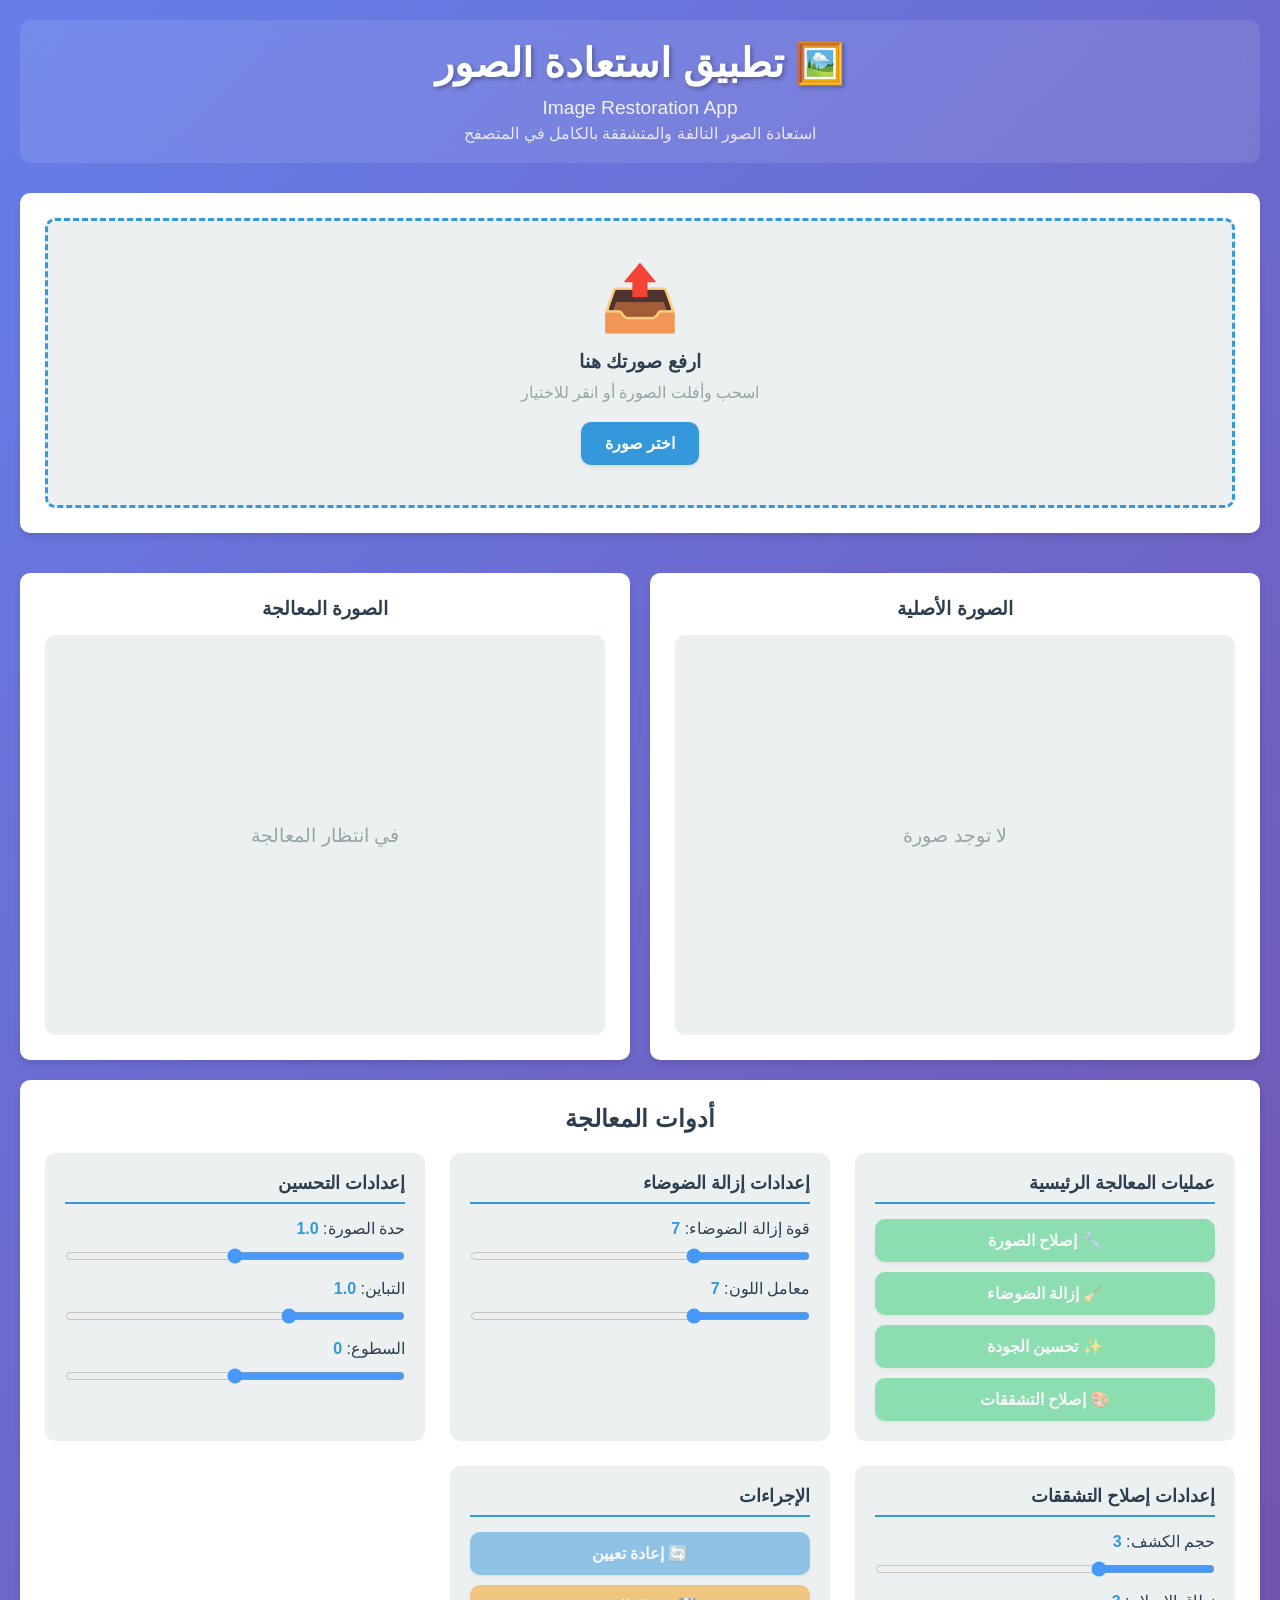
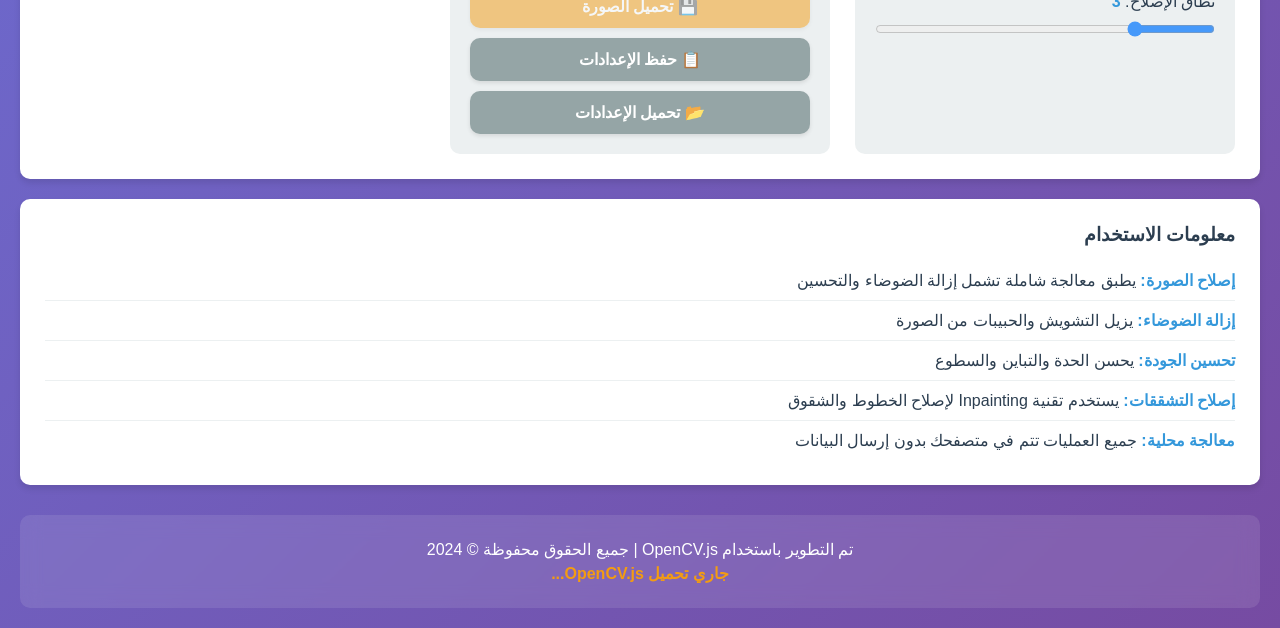
<file: index.html>
<!DOCTYPE html>
<html lang="ar" dir="rtl">
<head>
    <meta charset="UTF-8">
    <meta name="viewport" content="width=device-width, initial-scale=1.0">
    <title>تطبيق استعادة الصور - Image Restoration</title>
    <link rel="stylesheet" href="styles.css">
</head>
<body>
    <div class="container">
        <header>
            <h1>🖼️ تطبيق استعادة الصور</h1>
            <p class="subtitle">Image Restoration App</p>
            <p class="description">استعادة الصور التالفة والمتشققة بالكامل في المتصفح</p>
        </header>

        <div class="main-content">
            <!-- Upload Section -->
            <div class="upload-section card">
                <div class="upload-area" id="uploadArea">
                    <div class="upload-icon">📤</div>
                    <h3>ارفع صورتك هنا</h3>
                    <p>اسحب وأفلت الصورة أو انقر للاختيار</p>
                    <input type="file" id="imageInput" accept="image/*" hidden>
                    <button class="btn btn-primary" onclick="document.getElementById('imageInput').click()">
                        اختر صورة
                    </button>
                </div>
            </div>

            <!-- Image Preview Section -->
            <div class="preview-section">
                <div class="image-container card">
                    <h3>الصورة الأصلية</h3>
                    <div class="canvas-wrapper">
                        <canvas id="originalCanvas"></canvas>
                        <div class="placeholder" id="originalPlaceholder">
                            <span>لا توجد صورة</span>
                        </div>
                    </div>
                </div>

                <div class="image-container card">
                    <h3>الصورة المعالجة</h3>
                    <div class="canvas-wrapper">
                        <canvas id="processedCanvas"></canvas>
                        <div class="placeholder" id="processedPlaceholder">
                            <span>في انتظار المعالجة</span>
                        </div>
                    </div>
                </div>
            </div>

            <!-- Controls Section -->
            <div class="controls-section card">
                <h3>أدوات المعالجة</h3>
                
                <div class="controls-grid">
                    <!-- Main Processing Buttons -->
                    <div class="control-group">
                        <h4>عمليات المعالجة الرئيسية</h4>
                        <div class="button-group">
                            <button class="btn btn-success" id="restoreBtn" disabled>
                                🔧 إصلاح الصورة
                            </button>
                            <button class="btn btn-success" id="denoiseBtn" disabled>
                                🧹 إزالة الضوضاء
                            </button>
                            <button class="btn btn-success" id="enhanceBtn" disabled>
                                ✨ تحسين الجودة
                            </button>
                            <button class="btn btn-success" id="inpaintBtn" disabled>
                                🎨 إصلاح التشققات
                            </button>
                        </div>
                    </div>

                    <!-- Denoising Parameters -->
                    <div class="control-group">
                        <h4>إعدادات إزالة الضوضاء</h4>
                        <div class="slider-control">
                            <label for="denoiseStrength">قوة إزالة الضوضاء: <span id="denoiseValue">7</span></label>
                            <input type="range" id="denoiseStrength" min="3" max="15" value="7" step="2">
                        </div>
                        <div class="slider-control">
                            <label for="denoiseColor">معامل اللون: <span id="denoiseColorValue">7</span></label>
                            <input type="range" id="denoiseColor" min="3" max="15" value="7" step="2">
                        </div>
                    </div>

                    <!-- Enhancement Parameters -->
                    <div class="control-group">
                        <h4>إعدادات التحسين</h4>
                        <div class="slider-control">
                            <label for="sharpenAmount">حدة الصورة: <span id="sharpenValue">1.0</span></label>
                            <input type="range" id="sharpenAmount" min="0" max="2" value="1.0" step="0.1">
                        </div>
                        <div class="slider-control">
                            <label for="contrastAmount">التباين: <span id="contrastValue">1.0</span></label>
                            <input type="range" id="contrastAmount" min="0.5" max="2" value="1.0" step="0.1">
                        </div>
                        <div class="slider-control">
                            <label for="brightnessAmount">السطوع: <span id="brightnessValue">0</span></label>
                            <input type="range" id="brightnessAmount" min="-50" max="50" value="0" step="5">
                        </div>
                    </div>

                    <!-- Crack Repair Parameters -->
                    <div class="control-group">
                        <h4>إعدادات إصلاح التشققات</h4>
                        <div class="slider-control">
                            <label for="morphSize">حجم الكشف: <span id="morphSizeValue">3</span></label>
                            <input type="range" id="morphSize" min="1" max="7" value="3" step="2">
                        </div>
                        <div class="slider-control">
                            <label for="inpaintRadius">نطاق الإصلاح: <span id="inpaintRadiusValue">3</span></label>
                            <input type="range" id="inpaintRadius" min="1" max="10" value="3" step="1">
                        </div>
                    </div>

                    <!-- Action Buttons -->
                    <div class="control-group">
                        <h4>الإجراءات</h4>
                        <div class="button-group">
                            <button class="btn btn-primary" id="resetBtn" disabled>
                                🔄 إعادة تعيين
                            </button>
                            <button class="btn btn-warning" id="downloadBtn" disabled>
                                💾 تحميل الصورة
                            </button>
                            <button class="btn btn-secondary" id="saveSettingsBtn">
                                📋 حفظ الإعدادات
                            </button>
                            <button class="btn btn-secondary" id="loadSettingsBtn">
                                📂 تحميل الإعدادات
                            </button>
                        </div>
                    </div>
                </div>
            </div>

            <!-- Progress Section -->
            <div class="progress-section card" id="progressSection" style="display: none;">
                <div class="progress-content">
                    <div class="spinner"></div>
                    <p id="progressText">جاري المعالجة...</p>
                </div>
            </div>

            <!-- Info Section -->
            <div class="info-section card">
                <h3>معلومات الاستخدام</h3>
                <ul>
                    <li><strong>إصلاح الصورة:</strong> يطبق معالجة شاملة تشمل إزالة الضوضاء والتحسين</li>
                    <li><strong>إزالة الضوضاء:</strong> يزيل التشويش والحبيبات من الصورة</li>
                    <li><strong>تحسين الجودة:</strong> يحسن الحدة والتباين والسطوع</li>
                    <li><strong>إصلاح التشققات:</strong> يستخدم تقنية Inpainting لإصلاح الخطوط والشقوق</li>
                    <li><strong>معالجة محلية:</strong> جميع العمليات تتم في متصفحك بدون إرسال البيانات</li>
                </ul>
            </div>
        </div>

        <footer>
            <p>تم التطوير باستخدام OpenCV.js | جميع الحقوق محفوظة © 2024</p>
            <p id="opencvStatus">جاري تحميل OpenCV.js...</p>
        </footer>
    </div>

    <!-- Load OpenCV.js -->
    <script async src="https://docs.opencv.org/4.8.0/opencv.js" onload="onOpenCvReady()"></script>
    <script src="app.js"></script>
</body>
</html>
</file>
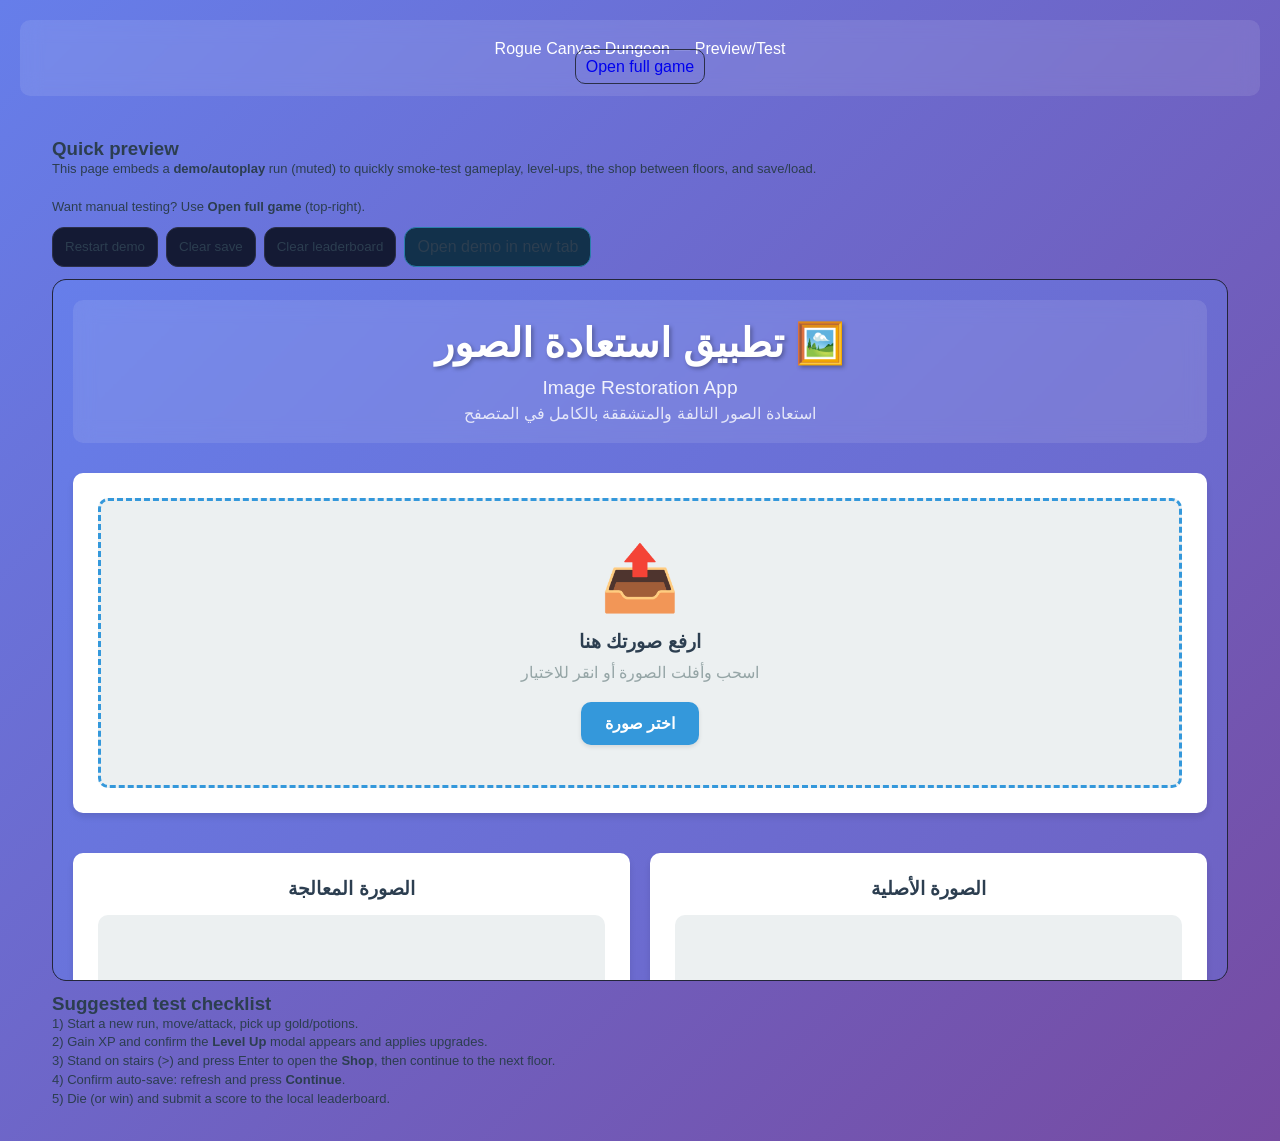
<file: preview.html>
<!doctype html>
<html lang="en">
<head>
  <meta charset="utf-8" />
  <meta name="viewport" content="width=device-width, initial-scale=1" />
  <title>Rogue Canvas Dungeon — Preview/Test</title>
  <link rel="stylesheet" href="styles.css" />
  <style>
    main{ width:min(1200px,100%); margin:0 auto; padding:12px; display:flex; flex-direction:column; gap:12px; }
    .previewActions{ display:flex; gap:8px; flex-wrap:wrap; }
    .previewActions button, .previewActions a{ padding:10px 12px; border-radius:12px; border:1px solid #2b2f48; background:#141a34; color:var(--text); text-decoration:none; display:inline-flex; align-items:center; }
    .previewActions a{ background:#12314b; border-color:#2a7faa; }
    iframe{ width:100%; height:min(860px, 78vh); border:1px solid #23263a; border-radius:14px; background:#0b0d16; }
  </style>
</head>
<body>
  <div id="app">
    <header>
      <div class="title">Rogue Canvas Dungeon — Preview/Test</div>
      <div class="top-actions">
        <a href="index.html" style="padding:8px 10px; border:1px solid #2b2f48; border-radius:10px; text-decoration:none">Open full game</a>
      </div>
    </header>

    <main>
      <section class="panelBlock">
        <h3>Quick preview</h3>
        <div style="color:var(--muted); font-size:13px; line-height:1.45">
          This page embeds a <b>demo/autoplay</b> run (muted) to quickly smoke-test gameplay, level-ups, the shop between floors, and save/load.
          <br/><br/>
          Want manual testing? Use <b>Open full game</b> (top-right).
        </div>
        <div class="previewActions" style="margin-top:10px">
          <button id="btnRestart" type="button">Restart demo</button>
          <button id="btnClearSave" type="button">Clear save</button>
          <button id="btnClearLeaders" type="button">Clear leaderboard</button>
          <a href="index.html?demo=1" target="_blank" rel="noreferrer">Open demo in new tab</a>
        </div>
      </section>

      <iframe id="frame" title="Game preview" src="index.html?demo=1&mute=1"></iframe>

      <section class="panelBlock">
        <h3>Suggested test checklist</h3>
        <div style="color:var(--muted); font-size:13px; line-height:1.45">
          <div>1) Start a new run, move/attack, pick up gold/potions.</div>
          <div>2) Gain XP and confirm the <b>Level Up</b> modal appears and applies upgrades.</div>
          <div>3) Stand on stairs (>) and press Enter to open the <b>Shop</b>, then continue to the next floor.</div>
          <div>4) Confirm auto-save: refresh and press <b>Continue</b>.</div>
          <div>5) Die (or win) and submit a score to the local leaderboard.</div>
        </div>
      </section>
    </main>
  </div>

  <script>
    const SAVE_KEY = "rcd_save_v1";
    const LEADER_KEY = "rcd_leader_v1";

    const frame = document.getElementById('frame');

    const reloadDemo = () => {
      frame.src = `index.html?demo=1&mute=1&ts=${Date.now()}`;
    };

    document.getElementById('btnRestart').addEventListener('click', () => {
      localStorage.removeItem(SAVE_KEY);
      reloadDemo();
    });

    document.getElementById('btnClearSave').addEventListener('click', () => {
      localStorage.removeItem(SAVE_KEY);
      reloadDemo();
    });

    document.getElementById('btnClearLeaders').addEventListener('click', () => {
      localStorage.removeItem(LEADER_KEY);
      reloadDemo();
    });
  </script>
</body>
</html>
</file>
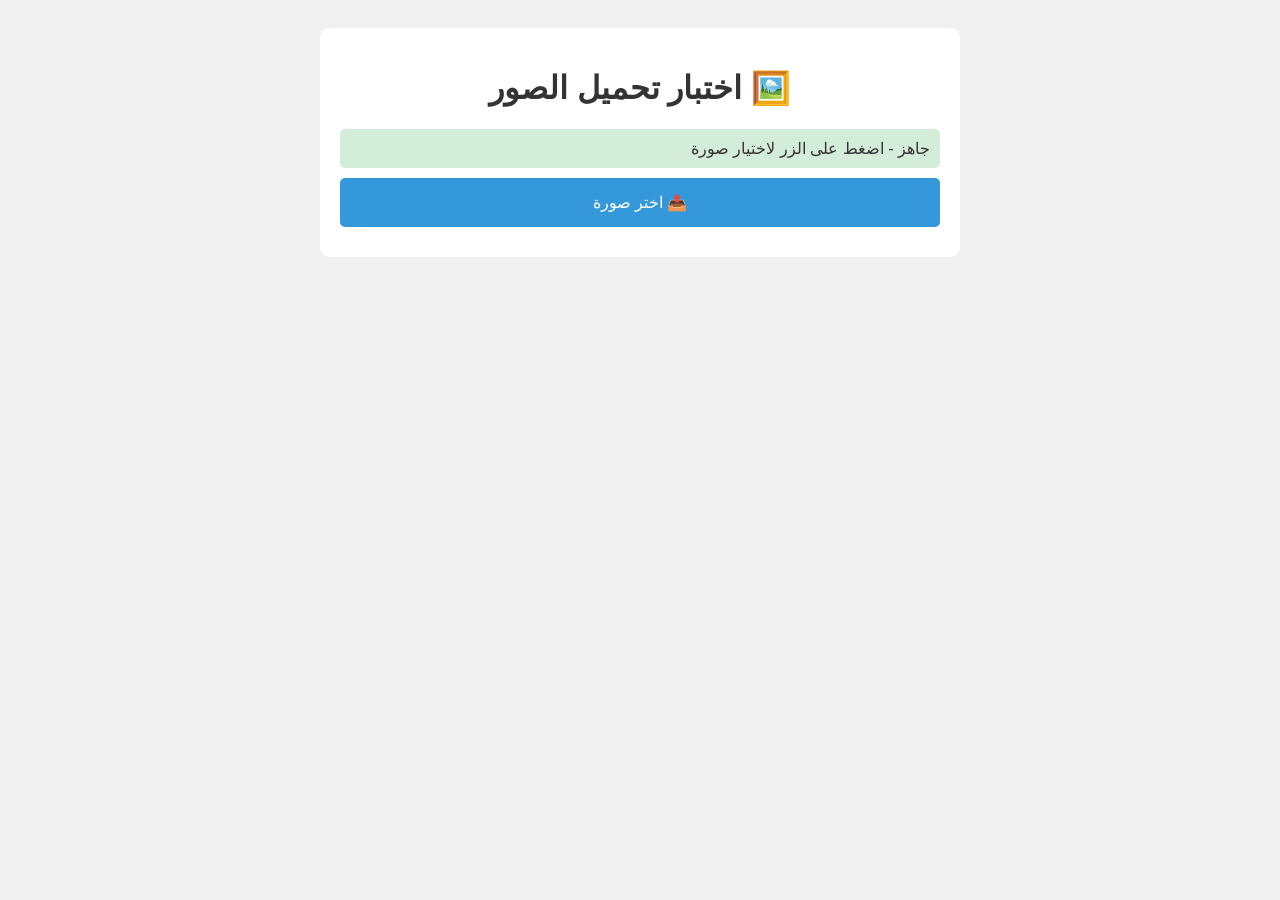
<file: test-simple.html>
<!DOCTYPE html>
<html lang="ar" dir="rtl">
<head>
    <meta charset="UTF-8">
    <meta name="viewport" content="width=device-width, initial-scale=1.0">
    <title>اختبار بسيط - تحميل الصور</title>
    <style>
        body {
            font-family: Arial, sans-serif;
            padding: 20px;
            background: #f0f0f0;
        }
        .container {
            max-width: 600px;
            margin: 0 auto;
            background: white;
            padding: 20px;
            border-radius: 10px;
        }
        h1 {
            text-align: center;
            color: #333;
        }
        .upload-btn {
            display: block;
            width: 100%;
            padding: 15px;
            background: #3498db;
            color: white;
            border: none;
            border-radius: 5px;
            font-size: 16px;
            cursor: pointer;
            margin: 10px 0;
        }
        .status {
            padding: 10px;
            margin: 10px 0;
            border-radius: 5px;
            background: #e8f4f8;
            color: #333;
        }
        canvas {
            max-width: 100%;
            border: 2px solid #ddd;
            margin: 10px 0;
            display: block;
        }
        .hidden {
            display: none;
        }
    </style>
</head>
<body>
    <div class="container">
        <h1>🖼️ اختبار تحميل الصور</h1>
        
        <div class="status" id="status">
            جاهز - اضغط على الزر لاختيار صورة
        </div>
        
        <input type="file" id="fileInput" accept="image/*" class="hidden">
        <button class="upload-btn" onclick="document.getElementById('fileInput').click()">
            📤 اختر صورة
        </button>
        
        <div id="imageContainer" class="hidden">
            <h3>الصورة المحملة:</h3>
            <canvas id="canvas"></canvas>
            <div id="imageInfo"></div>
        </div>
    </div>

    <script>
        const fileInput = document.getElementById('fileInput');
        const canvas = document.getElementById('canvas');
        const ctx = canvas.getContext('2d');
        const status = document.getElementById('status');
        const imageContainer = document.getElementById('imageContainer');
        const imageInfo = document.getElementById('imageInfo');

        function updateStatus(message, color = '#e8f4f8') {
            status.textContent = message;
            status.style.background = color;
            console.log('Status:', message);
        }

        fileInput.addEventListener('change', function(e) {
            console.log('File input changed');
            const file = e.target.files[0];
            
            if (!file) {
                updateStatus('لم يتم اختيار ملف', '#ffebee');
                console.log('No file selected');
                return;
            }

            console.log('File selected:', file.name, file.type, file.size);
            updateStatus('جاري تحميل: ' + file.name, '#fff3cd');

            if (!file.type.startsWith('image/')) {
                updateStatus('الملف ليس صورة! اختر ملف صورة', '#ffebee');
                console.error('Not an image file:', file.type);
                return;
            }

            const reader = new FileReader();

            reader.onerror = function(error) {
                console.error('FileReader error:', error);
                updateStatus('خطأ في قراءة الملف', '#ffebee');
            };

            reader.onload = function(event) {
                console.log('File loaded, size:', event.target.result.length);
                updateStatus('تم قراءة الملف، جاري تحميل الصورة...', '#fff3cd');

                const img = new Image();

                img.onerror = function(error) {
                    console.error('Image load error:', error);
                    updateStatus('خطأ في تحميل الصورة', '#ffebee');
                };

                img.onload = function() {
                    console.log('Image loaded! Size:', img.width, 'x', img.height);
                    
                    // Set canvas size
                    const maxWidth = 500;
                    let width = img.width;
                    let height = img.height;

                    if (width > maxWidth) {
                        const ratio = maxWidth / width;
                        width = maxWidth;
                        height = height * ratio;
                    }

                    canvas.width = width;
                    canvas.height = height;

                    // Draw image
                    ctx.drawImage(img, 0, 0, width, height);

                    // Show container
                    imageContainer.classList.remove('hidden');

                    // Update info
                    imageInfo.innerHTML = `
                        <p><strong>اسم الملف:</strong> ${file.name}</p>
                        <p><strong>نوع الملف:</strong> ${file.type}</p>
                        <p><strong>حجم الملف:</strong> ${(file.size / 1024).toFixed(2)} KB</p>
                        <p><strong>أبعاد الصورة:</strong> ${img.width} x ${img.height}</p>
                        <p><strong>أبعاد العرض:</strong> ${Math.round(width)} x ${Math.round(height)}</p>
                    `;

                    updateStatus('✓ تم تحميل الصورة بنجاح!', '#d4edda');
                    console.log('Success! Image displayed on canvas');
                };

                img.src = event.target.result;
            };

            reader.readAsDataURL(file);
        });

        // Test if JavaScript is working
        console.log('JavaScript is working!');
        console.log('Canvas context:', ctx ? 'Available' : 'Not available');
        updateStatus('جاهز - اضغط على الزر لاختيار صورة', '#d4edda');
    </script>
</body>
</html>
</file>
<file: styles.css>
* {
    margin: 0;
    padding: 0;
    box-sizing: border-box;
}

:root {
    --primary-color: #3498db;
    --success-color: #2ecc71;
    --warning-color: #f39c12;
    --danger-color: #e74c3c;
    --secondary-color: #95a5a6;
    --dark-color: #2c3e50;
    --light-color: #ecf0f1;
    --border-radius: 10px;
    --shadow: 0 4px 6px rgba(0, 0, 0, 0.1);
    --shadow-hover: 0 6px 12px rgba(0, 0, 0, 0.15);
}

body {
    font-family: 'Segoe UI', Tahoma, Geneva, Verdana, sans-serif;
    background: linear-gradient(135deg, #667eea 0%, #764ba2 100%);
    min-height: 100vh;
    padding: 20px;
    color: var(--dark-color);
}

.container {
    max-width: 1400px;
    margin: 0 auto;
}

header {
    text-align: center;
    color: white;
    margin-bottom: 30px;
    padding: 20px;
    background: rgba(255, 255, 255, 0.1);
    border-radius: var(--border-radius);
    backdrop-filter: blur(10px);
}

header h1 {
    font-size: 2.5em;
    margin-bottom: 10px;
    text-shadow: 2px 2px 4px rgba(0, 0, 0, 0.3);
}

.subtitle {
    font-size: 1.2em;
    margin-bottom: 5px;
    opacity: 0.9;
}

.description {
    font-size: 1em;
    opacity: 0.8;
}

.main-content {
    display: flex;
    flex-direction: column;
    gap: 20px;
}

.card {
    background: white;
    border-radius: var(--border-radius);
    padding: 25px;
    box-shadow: var(--shadow);
    transition: transform 0.3s, box-shadow 0.3s;
}

.card:hover {
    transform: translateY(-2px);
    box-shadow: var(--shadow-hover);
}

/* Upload Section */
.upload-section {
    margin-bottom: 20px;
}

.upload-area {
    border: 3px dashed var(--primary-color);
    border-radius: var(--border-radius);
    padding: 40px;
    text-align: center;
    cursor: pointer;
    transition: all 0.3s;
    background: var(--light-color);
}

.upload-area:hover {
    background: #d5dbdb;
    border-color: var(--success-color);
}

.upload-area.dragover {
    background: #aed6f1;
    border-color: var(--success-color);
    transform: scale(1.02);
}

.upload-icon {
    font-size: 4em;
    margin-bottom: 15px;
}

.upload-area h3 {
    margin-bottom: 10px;
    color: var(--dark-color);
}

.upload-area p {
    color: var(--secondary-color);
    margin-bottom: 20px;
}

/* Preview Section */
.preview-section {
    display: grid;
    grid-template-columns: 1fr 1fr;
    gap: 20px;
}

@media (max-width: 968px) {
    .preview-section {
        grid-template-columns: 1fr;
    }
}

.image-container h3 {
    margin-bottom: 15px;
    color: var(--dark-color);
    text-align: center;
}

.canvas-wrapper {
    position: relative;
    width: 100%;
    min-height: 400px;
    background: var(--light-color);
    border-radius: var(--border-radius);
    overflow: hidden;
    display: flex;
    align-items: center;
    justify-content: center;
}

.canvas-wrapper canvas {
    max-width: 100%;
    max-height: 600px;
    display: block;
}

.placeholder {
    position: absolute;
    display: flex;
    align-items: center;
    justify-content: center;
    width: 100%;
    height: 100%;
    color: var(--secondary-color);
    font-size: 1.2em;
}

.placeholder.hidden {
    display: none;
}

/* Controls Section */
.controls-section h3 {
    margin-bottom: 20px;
    color: var(--dark-color);
    text-align: center;
    font-size: 1.5em;
}

.controls-grid {
    display: grid;
    grid-template-columns: repeat(auto-fit, minmax(300px, 1fr));
    gap: 25px;
}

.control-group {
    padding: 20px;
    background: var(--light-color);
    border-radius: var(--border-radius);
}

.control-group h4 {
    margin-bottom: 15px;
    color: var(--dark-color);
    font-size: 1.1em;
    border-bottom: 2px solid var(--primary-color);
    padding-bottom: 8px;
}

.button-group {
    display: flex;
    flex-direction: column;
    gap: 10px;
}

/* Buttons */
.btn {
    padding: 12px 24px;
    border: none;
    border-radius: var(--border-radius);
    font-size: 1em;
    font-weight: bold;
    cursor: pointer;
    transition: all 0.3s;
    text-align: center;
    box-shadow: 0 2px 4px rgba(0, 0, 0, 0.1);
}

.btn:hover:not(:disabled) {
    transform: translateY(-2px);
    box-shadow: 0 4px 8px rgba(0, 0, 0, 0.2);
}

.btn:active:not(:disabled) {
    transform: translateY(0);
}

.btn:disabled {
    opacity: 0.5;
    cursor: not-allowed;
}

.btn-primary {
    background: var(--primary-color);
    color: white;
}

.btn-primary:hover:not(:disabled) {
    background: #2980b9;
}

.btn-success {
    background: var(--success-color);
    color: white;
}

.btn-success:hover:not(:disabled) {
    background: #27ae60;
}

.btn-warning {
    background: var(--warning-color);
    color: white;
}

.btn-warning:hover:not(:disabled) {
    background: #e67e22;
}

.btn-secondary {
    background: var(--secondary-color);
    color: white;
}

.btn-secondary:hover:not(:disabled) {
    background: #7f8c8d;
}

/* Slider Controls */
.slider-control {
    margin-bottom: 15px;
}

.slider-control label {
    display: block;
    margin-bottom: 8px;
    color: var(--dark-color);
    font-weight: 500;
}

.slider-control span {
    color: var(--primary-color);
    font-weight: bold;
}

.slider-control input[type="range"] {
    width: 100%;
    height: 8px;
    border-radius: 5px;
    background: #d3d3d3;
    outline: none;
    opacity: 0.7;
    transition: opacity 0.2s;
}

.slider-control input[type="range"]:hover {
    opacity: 1;
}

.slider-control input[type="range"]::-webkit-slider-thumb {
    -webkit-appearance: none;
    appearance: none;
    width: 20px;
    height: 20px;
    border-radius: 50%;
    background: var(--primary-color);
    cursor: pointer;
    transition: background 0.3s;
}

.slider-control input[type="range"]::-webkit-slider-thumb:hover {
    background: var(--success-color);
}

.slider-control input[type="range"]::-moz-range-thumb {
    width: 20px;
    height: 20px;
    border-radius: 50%;
    background: var(--primary-color);
    cursor: pointer;
    border: none;
    transition: background 0.3s;
}

.slider-control input[type="range"]::-moz-range-thumb:hover {
    background: var(--success-color);
}

/* Progress Section */
.progress-section {
    position: fixed;
    top: 50%;
    left: 50%;
    transform: translate(-50%, -50%);
    z-index: 1000;
    min-width: 300px;
}

.progress-content {
    text-align: center;
    padding: 30px;
}

.spinner {
    border: 4px solid var(--light-color);
    border-top: 4px solid var(--primary-color);
    border-radius: 50%;
    width: 50px;
    height: 50px;
    animation: spin 1s linear infinite;
    margin: 0 auto 20px;
}

@keyframes spin {
    0% { transform: rotate(0deg); }
    100% { transform: rotate(360deg); }
}

#progressText {
    font-size: 1.1em;
    color: var(--dark-color);
    font-weight: 500;
}

/* Info Section */
.info-section h3 {
    margin-bottom: 15px;
    color: var(--dark-color);
}

.info-section ul {
    list-style: none;
    padding: 0;
}

.info-section li {
    padding: 10px 0;
    border-bottom: 1px solid var(--light-color);
}

.info-section li:last-child {
    border-bottom: none;
}

.info-section strong {
    color: var(--primary-color);
}

/* Footer */
footer {
    text-align: center;
    color: white;
    margin-top: 30px;
    padding: 20px;
    background: rgba(255, 255, 255, 0.1);
    border-radius: var(--border-radius);
    backdrop-filter: blur(10px);
}

footer p {
    margin: 5px 0;
}

#opencvStatus {
    font-weight: bold;
    color: var(--warning-color);
}

#opencvStatus.ready {
    color: var(--success-color);
}

/* Animations */
@keyframes fadeIn {
    from {
        opacity: 0;
        transform: translateY(20px);
    }
    to {
        opacity: 1;
        transform: translateY(0);
    }
}

.card {
    animation: fadeIn 0.5s ease-out;
}

/* RTL Support */
html[dir="rtl"] .button-group,
html[dir="rtl"] .controls-grid {
    direction: rtl;
}
</file>
